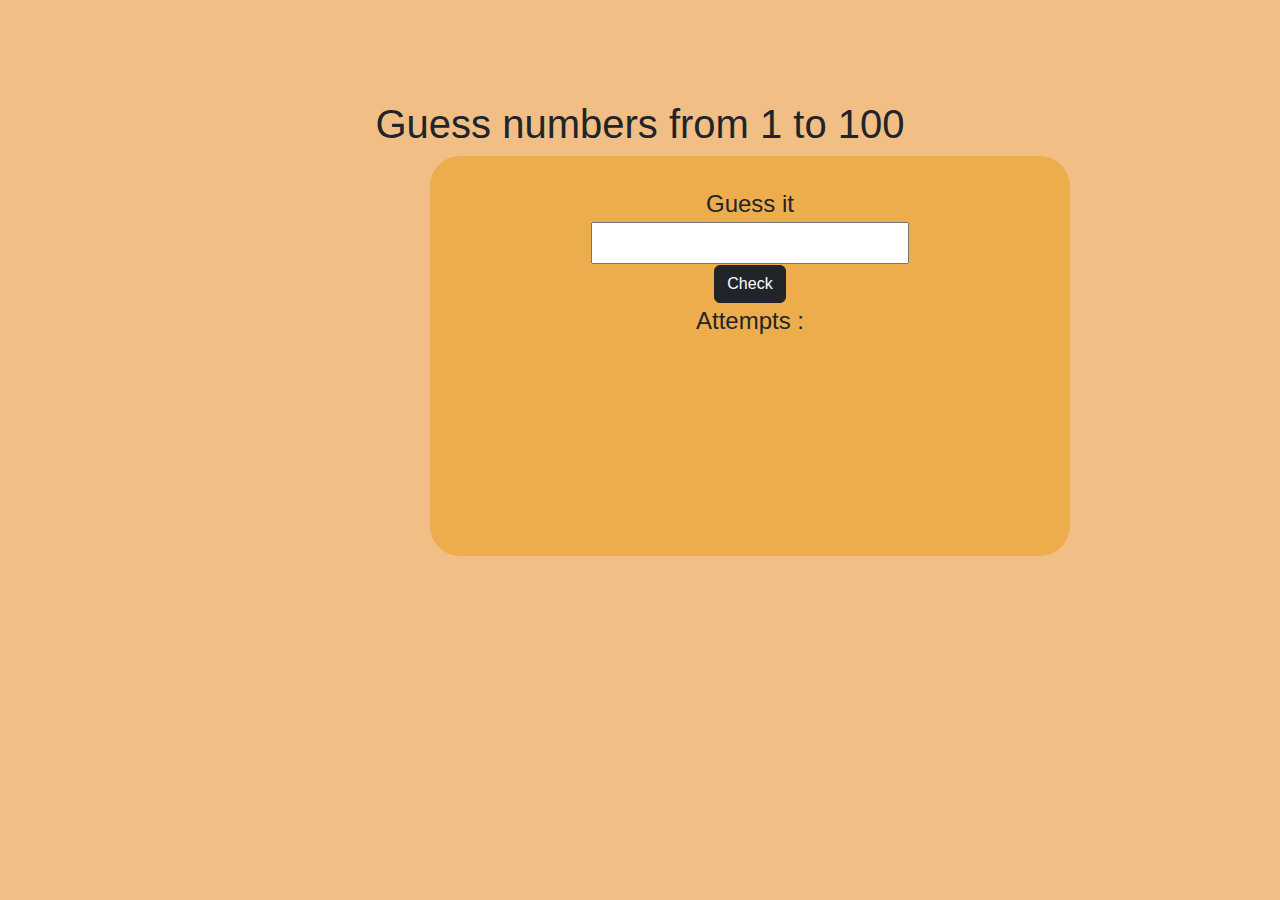
<file: Number guessing game/index.html>
<!DOCTYPE html>
<html lang="en">
<head>
    <meta charset="UTF-8">
    <meta name="viewport" content="width=device-width, initial-scale=1.0">
    <title>Document</title>
    <link href="https://cdn.jsdelivr.net/npm/bootstrap@5.3.3/dist/css/bootstrap.min.css" rel="stylesheet" integrity="sha384-QWTKZyjpPEjISv5WaRU9OFeRpok6YctnYmDr5pNlyT2bRjXh0JMhjY6hW+ALEwIH" crossorigin="anonymous">
    <script src="https://cdn.jsdelivr.net/npm/bootstrap@5.3.3/dist/js/bootstrap.bundle.min.js" integrity="sha384-YvpcrYf0tY3lHB60NNkmXc5s9fDVZLESaAA55NDzOxhy9GkcIdslK1eN7N6jIeHz" crossorigin="anonymous"></script>
    <link rel="stylesheet" href="./index.css">
</head>
<body>
    <div class="one">
        <h1>Guess numbers from 1 to 100</h1>
    <div class="make">  
    <div class="two">

        <div id="hints">Guess it</div>
        <form action="">
            <input type="number" name="val" id="val">
        </form>
        <button class="btn btn-dark" id="btn" onclick="check()">Check</button>
        <div id="att">Attempts : </div>
    </div>  

    </div>
    <script src="./test.js"></script>
    </div>
</body>
</html>
</file>
<file: Number guessing game/index.css>
.one{
    width: 100%;
    height: 100vh;
    background-color: rgb(241, 191, 134);
    justify-content: center;
    text-align: center;
    padding-top: 100px;
    font-family:'Franklin Gothic Medium', 'Arial Narrow', Arial, sans-serif

}
.two{
    font-size: x-large;
    background-color: rgb(238, 173, 76);
    border-radius: 30px;
    width: 50%;
    justify-content: center;
    margin-left: 430px;
    height: 400px;
    padding-top: 30px;
}
</file>
